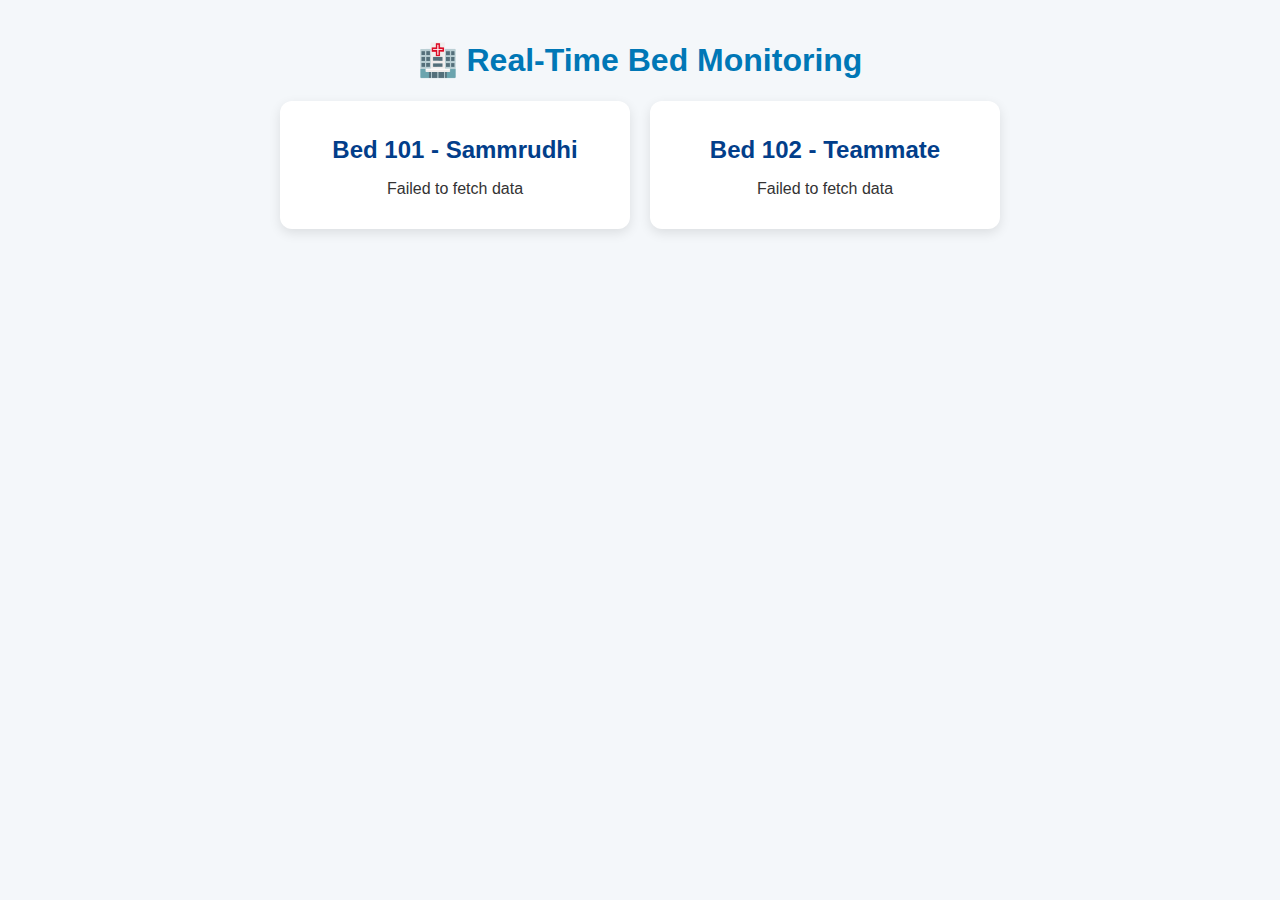
<file: monitor_all.html>
<!DOCTYPE html>
<html lang="en">
<head>
  <meta charset="UTF-8">
  <meta name="viewport" content="width=device-width, initial-scale=1.0">
  <title>All Beds Monitor</title>
  <style>
    body {
      font-family: Arial, sans-serif;
      background-color: #f4f7fa;
      color: #333;
      text-align: center;
      margin: 0;
      padding: 20px;
    }
    h1 {
      color: #0077b6;
    }
    .bed-container {
      display: flex;
      flex-wrap: wrap;
      justify-content: center;
      gap: 20px;
      margin-top: 20px;
    }
    .bed {
      background-color: #fff;
      border-radius: 12px;
      box-shadow: 0 4px 12px rgba(0, 0, 0, 0.1);
      width: 320px;
      padding: 15px;
    }
    .bed h2 {
      color: #023e8a;
      margin-bottom: 10px;
    }
    .card {
      border: 1px solid #ccc;
      border-radius: 10px;
      padding: 10px;
      margin: 10px 0;
      background-color: #fafafa;
    }
  </style>
</head>
<body>
  <h1>🏥 Real-Time Bed Monitoring</h1>
  <div class="bed-container" id="bedData"></div>

  <script>
    // Your ThingSpeak channel info
    const beds = [
      {
        name: "Bed 101 - Sammrudhi",
        channelId: "3142377", // your channel ID
        readApiKey: "EY3HN582YUJRVYV8"
      },
      {
        name: "Bed 102 - Teammate",
        channelId: "3141853",
        readApiKey: "XJR7ILKSIZ7WCCS5"
      }
    ];

    async function fetchThingSpeakData(bed) {
      const url = `https://api.thingspeak.com/channels/${bed.channelId}/feeds.json?api_key=${bed.readApiKey}&results=1&_=${Date.now()}`;
      try {
        const response = await fetch(url);
        const data = await response.json();

        if (data.feeds && data.feeds.length > 0) {
          const feed = data.feeds[0];
          return {
            name: bed.name,
            motion: feed.field1,
            temperature: feed.field2,
            heartbeat: feed.field3,
            spo2: feed.field4,
            time: new Date(feed.created_at).toLocaleString()
          };
        } else {
          return { name: bed.name, error: "No data yet" };
        }
      } catch (err) {
        console.error(err);
        return { name: bed.name, error: "Failed to fetch data" };
      }
    }

    async function updateDashboard() {
      const container = document.getElementById("bedData");
      container.innerHTML = ""; // clear old data

      for (const bed of beds) {
        const info = await fetchThingSpeakData(bed);
        const div = document.createElement("div");
        div.className = "bed";

        if (info.error) {
          div.innerHTML = `<h2>${info.name}</h2><p>${info.error}</p>`;
        } else {
          div.innerHTML = `
            <h2>${info.name}</h2>
            <div class="card"><strong>🚶 Motion:</strong> ${info.motion == 1 ? "Detected" : "No Motion"}</div>
            <div class="card"><strong>🌡️ Temperature:</strong> ${info.temperature} °C</div>
            <div class="card"><strong>💓 Heartbeat:</strong> ${info.heartbeat || "N/A"} bpm</div>
            <div class="card"><strong>🫁 SpO₂:</strong> ${info.spo2 || "N/A"} %</div>
            <p><em>Last updated: ${info.time}</em></p>
          `;
        }

        container.appendChild(div);
      }
    }

    // Run immediately and refresh every 20 seconds
    updateDashboard();
    setInterval(updateDashboard, 20000);
  </script>
</body>
</html>
</file>
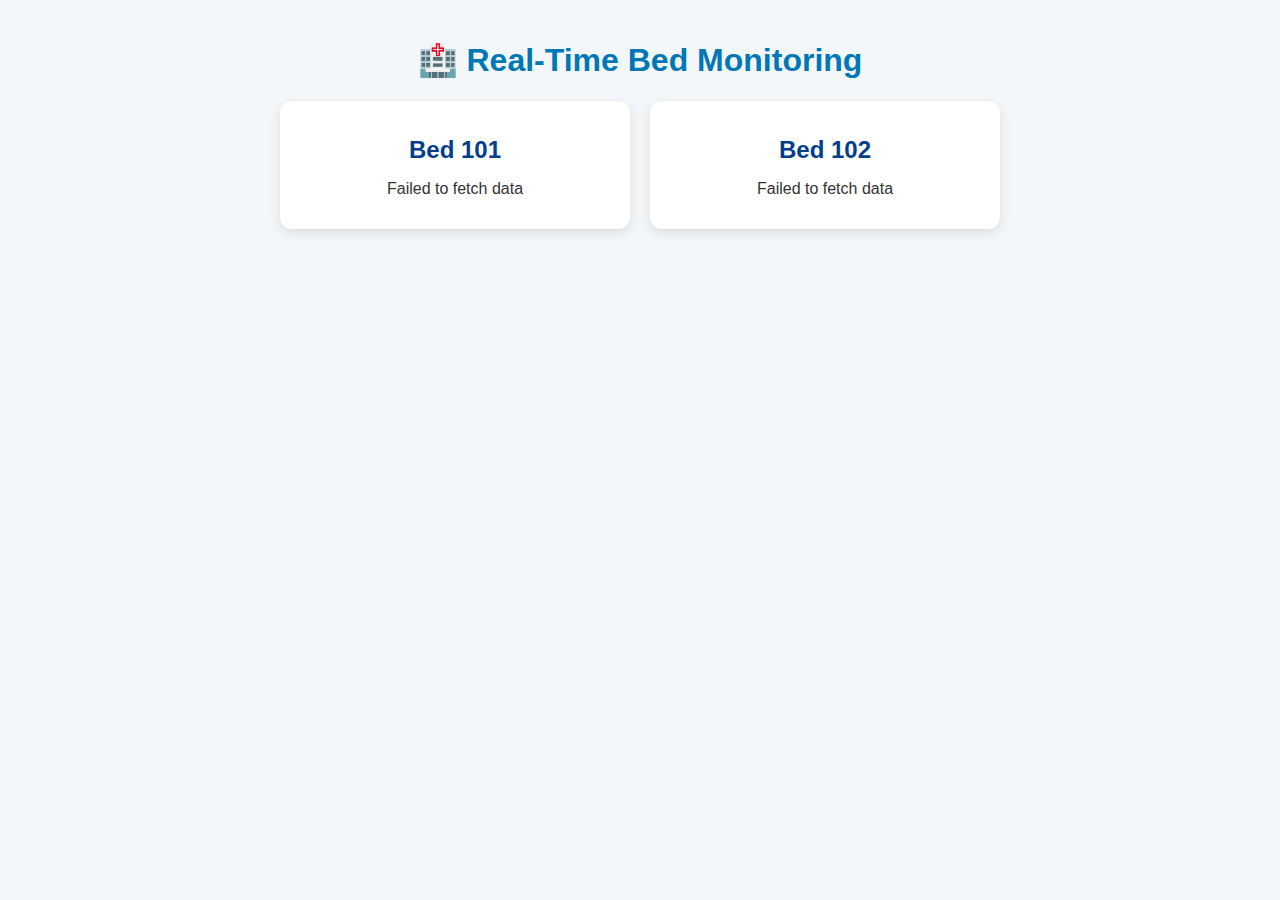
<file: monitor_single.html>
<!DOCTYPE html>
<html lang="en">
<head>
  <meta charset="UTF-8">
  <meta name="viewport" content="width=device-width, initial-scale=1.0">
  <title>All Beds Monitor</title>
  <style>
    body {
      font-family: Arial, sans-serif;
      background-color: #f4f7fa;
      color: #333;
      text-align: center;
      margin: 0;
      padding: 20px;
    }
    h1 {
      color: #0077b6;
    }
    .bed-container {
      display: flex;
      flex-wrap: wrap;
      justify-content: center;
      gap: 20px;
      margin-top: 20px;
    }
    .bed {
      background-color: #fff;
      border-radius: 12px;
      box-shadow: 0 4px 12px rgba(0, 0, 0, 0.1);
      width: 320px;
      padding: 15px;
    }
    .bed h2 {
      color: #023e8a;
      margin-bottom: 10px;
    }
    .card {
      border: 1px solid #ccc;
      border-radius: 10px;
      padding: 10px;
      margin: 10px 0;
      background-color: #fafafa;
    }
  </style>
</head>
<body>
  <h1>🏥 Real-Time Bed Monitoring</h1>
  <div class="bed-container" id="bedData"></div>

  <script>
    // Your ThingSpeak channel info
    const beds = [
      {
        name: "Bed 101",
        channelId: "3142377", // your channel ID
        readApiKey: "EY3HN582YUJRVYV8"
      },
      {
        name: "Bed 102",
        channelId: "3141853",
        readApiKey: "XJR7ILKSIZ7WCCS5"
      }
    ];

    async function fetchThingSpeakData(bed) {
      const url = `https://api.thingspeak.com/channels/${bed.channelId}/feeds.json?api_key=${bed.readApiKey}&results=1&_=${Date.now()}`;
      try {
        const response = await fetch(url);
        const data = await response.json();

        if (data.feeds && data.feeds.length > 0) {
          const feed = data.feeds[0];
          return {
            name: bed.name,
            motion: feed.field1,
            temperature: feed.field2,
            heartbeat: feed.field3,
            spo2: feed.field4,
            time: new Date(feed.created_at).toLocaleString()
          };
        } else {
          return { name: bed.name, error: "No data yet" };
        }
      } catch (err) {
        console.error(err);
        return { name: bed.name, error: "Failed to fetch data" };
      }
    }

    async function updateDashboard() {
      const container = document.getElementById("bedData");
      container.innerHTML = ""; // clear old data

      for (const bed of beds) {
        const info = await fetchThingSpeakData(bed);
        const div = document.createElement("div");
        div.className = "bed";

        if (info.error) {
          div.innerHTML = `<h2>${info.name}</h2><p>${info.error}</p>`;
        } else {
          div.innerHTML = `
            <h2>${info.name}</h2>
            <div class="card"><strong>🚶 Motion:</strong> ${info.motion == 1 ? "Detected" : "No Motion"}</div>
            <div class="card"><strong>🌡️ Temperature:</strong> ${info.temperature} °C</div>
            <div class="card"><strong>💓 Heartbeat:</strong> ${info.heartbeat || "N/A"} bpm</div>
            <div class="card"><strong>🫁 SpO₂:</strong> ${info.spo2 || "N/A"} %</div>
            <p><em>Last updated: ${info.time}</em></p>
          `;
        }

        container.appendChild(div);
      }
    }

    // Run immediately and refresh every 20 seconds
    updateDashboard();
    setInterval(updateDashboard, 20000);
  </script>
</body>
</html>
</file>
